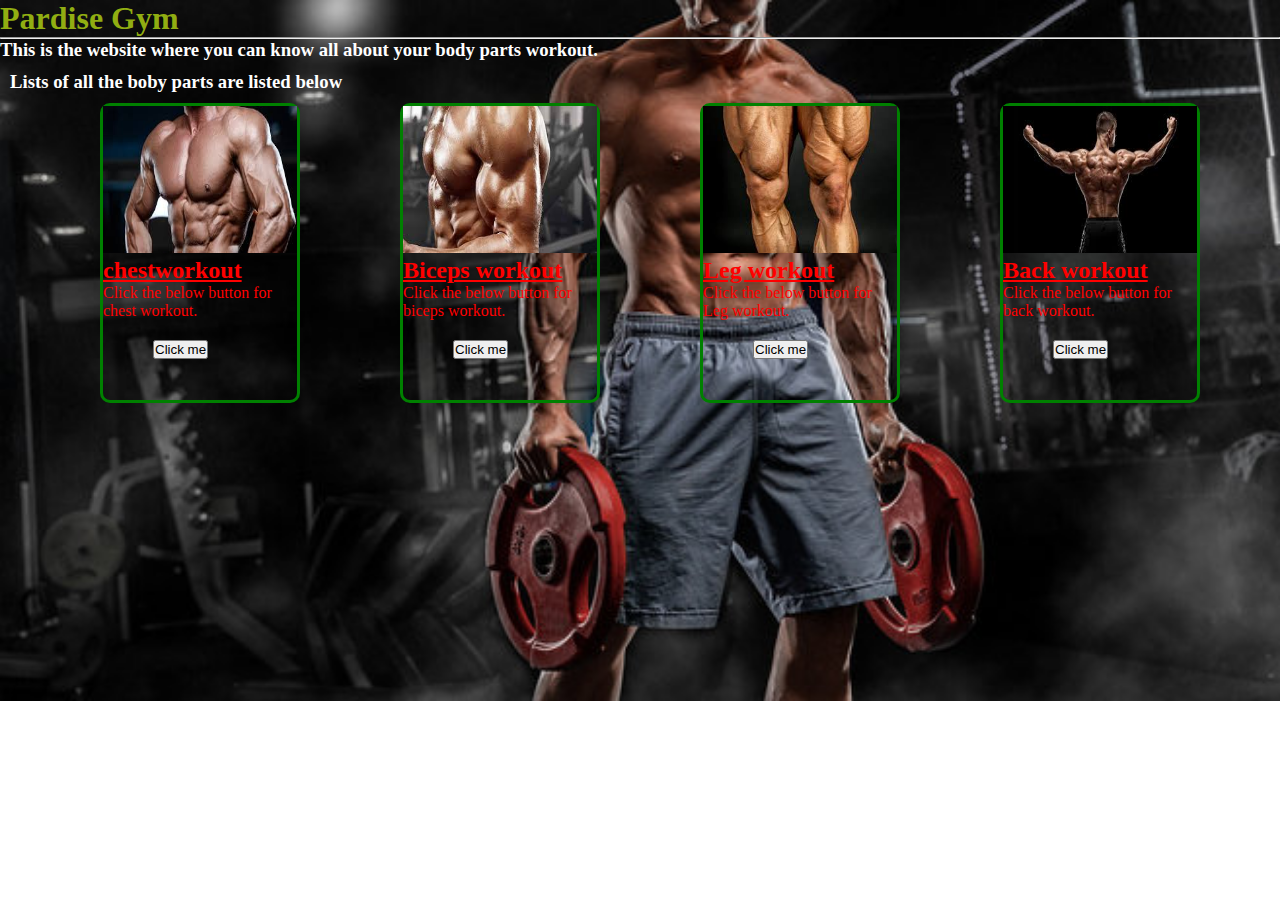
<file: index.html>
<!DOCTYPE html>
<html lang="en">
<head>
    <meta charset="UTF-8">
    <meta http-equiv="X-UA-Compatible" content="IE=edge">
    <meta name="viewport" content="width=device-width, initial-scale=1.0">
    <title>Prateek Fitness Gym</title>
    <link rel="stylesheet" href="style.css">
</head>
<body>
    <h1>Pardise Gym</h1>
    <hr>
    <h3 style="color:white;">This is the website where you can know all about your body parts workout.</h3>
    <h3><p style="color:white; margin:10px">Lists of all the boby parts are listed below </p></h3>
    <div class="sideview">
        <div class="card1">
            <img src="chestworkout.jpg" alt="chestworkout" width="100%" height="50%">
            <h2 class="text"><u> chestworkout</u></h2>
            <p class="text">Click the below button for chest workout.</p>
            <a href="chest.html"> <button class="btn">Click me</button></a>
        </div>
        <div class="card2">
            <img src="bicepsworkout.jpg" alt="bicepworkout" width="100%" height="50%">
            <h2 class="text"><u> Biceps workout</u></h2>
            <p class="text">Click the below button for biceps workout.</p>
            <a href="biceps.html"> <button class="btn">Click me</button></a>
        </div>
        <div class="card2">
            <img src="legworkout.jpg" alt="legworkout" width="100%" height="50%">
            <h2 class="text"><u> Leg workout</u></h2>
            <p class="text">Click the below button for Leg workout.</p>
            <a href="leg.html"> <button class="btn">Click me</button></a>
        </div>
        <div class="card2">
            <img src="back.jpg" alt="backworkout" width="100%" height="50%">
            <h2 class="text"><u> Back workout</u></h2>
            <p class="text">Click the below button for back workout.</p>
            <a href="back.html"> <button class="btn">Click me</button></a>
        </div>
    </div>
    
    
</body>
</html>
</file>
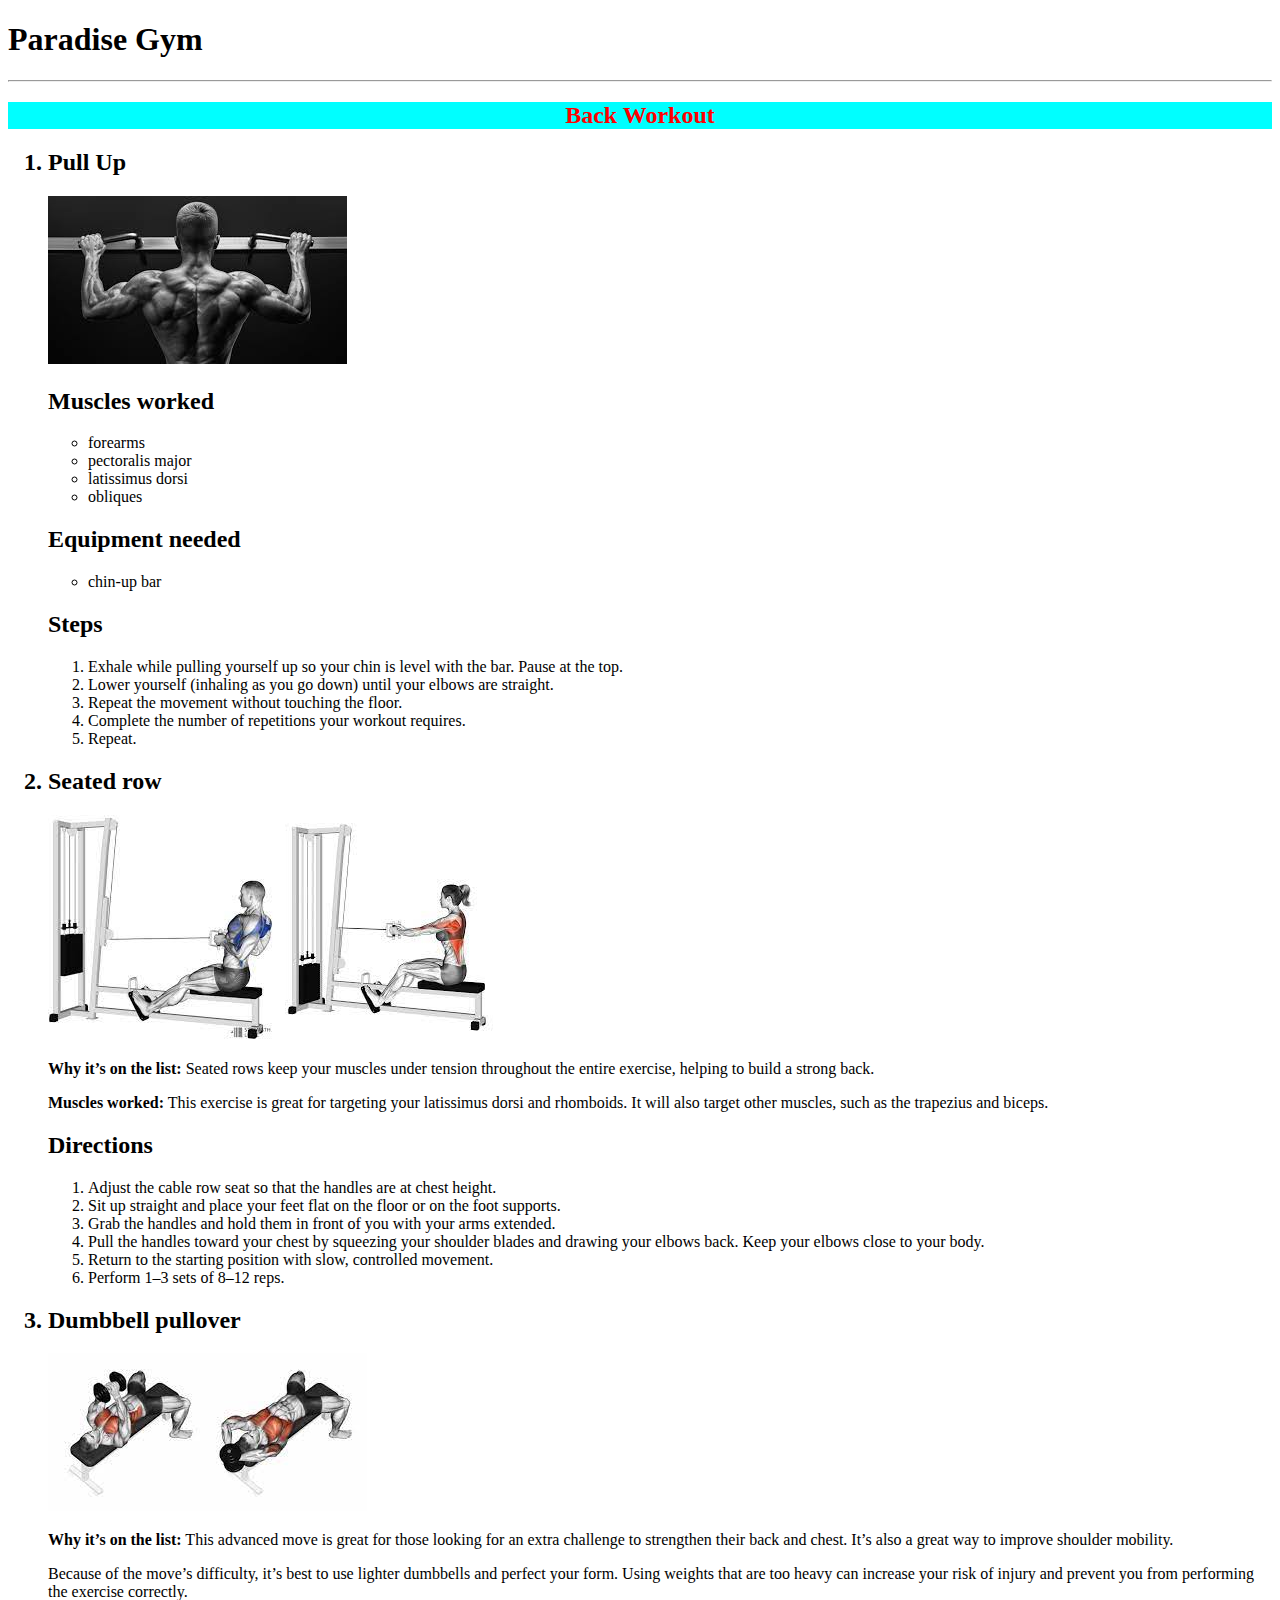
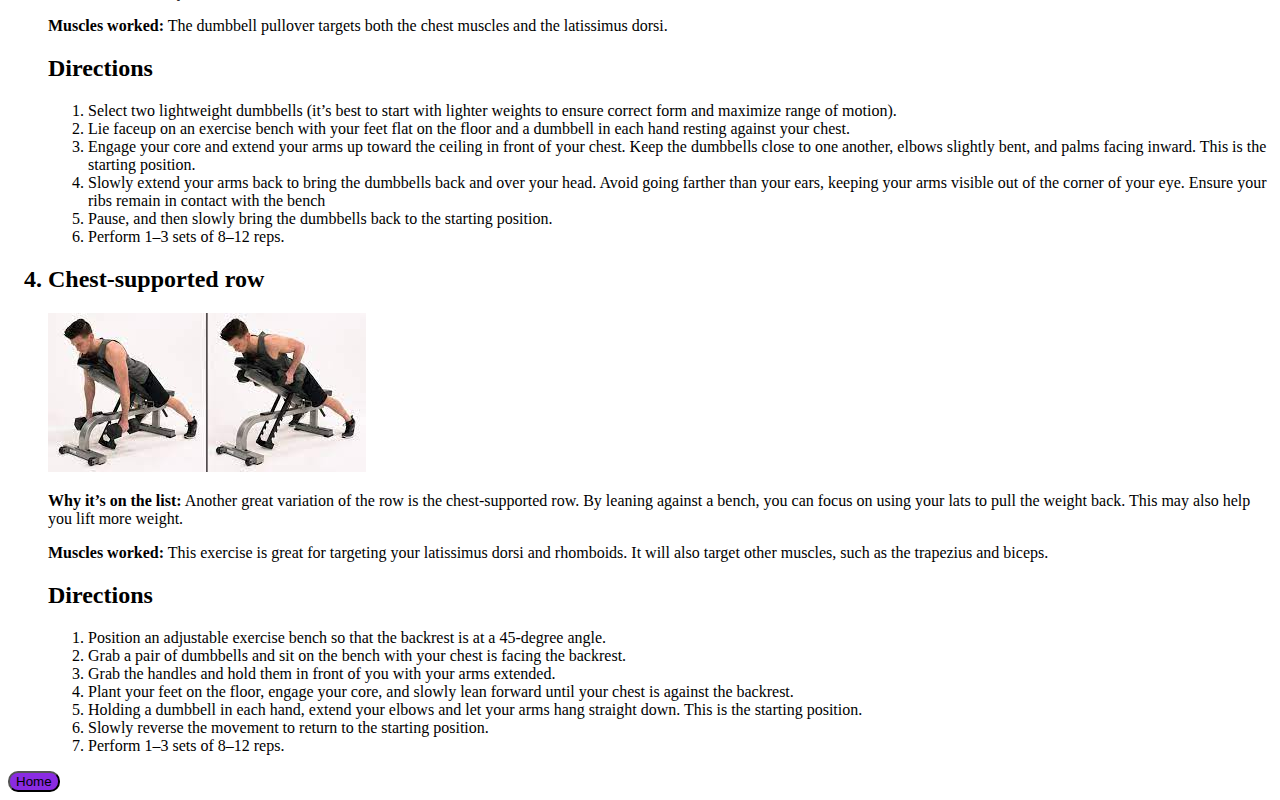
<file: back.html>
<!DOCTYPE html>
<html lang="en">
<head>
    <meta charset="UTF-8">
    <meta http-equiv="X-UA-Compatible" content="IE=edge">
    <meta name="viewport" content="width=device-width, initial-scale=1.0">
    <title>Back Workout</title>
    <style>
        .back{
            background-color: aqua;
            color:red;
            text-align:center;
            border:1px;
        }
        button{
            border-radius: 10px;
            background-color: blueviolet;
            cursor: pointer;
        }
    </style>
</head>
<body>
    <h1>Paradise Gym</h1>
    <hr>
    <div class="back">
        <h2>Back Workout</h2>
    </div>
    <ol>
        <h2><li>Pull Up</li></h2>
        <img src="pullup.jpg" alt="pullup">
        <h2>Muscles worked</h2>
        <ul>
            <li>forearms</li>
            <li>pectoralis major</li>
            <li>latissimus dorsi</li>
            <li>obliques</li>
        </ul>
        <h2>Equipment needed</h2>
        <ul>
            <li>chin-up bar</li>
        </ul>
        <h2>Steps</h2>
        <ol>
            <li>Exhale while pulling yourself up so your chin is level with the bar. Pause at the top.</li>
            <li>Lower yourself (inhaling as you go down) until your elbows are straight.</li>
            <li>Repeat the movement without touching the floor.</li>
            <li>Complete the number of repetitions your workout requires.</li>
            <li>Repeat.</li>
        </ol>
        <h2><li>Seated row</li></h2>
        <div class="side">
            <img src="seatrow1.jpg" alt="seatrow">
            <img src="seatrow2.jpg" alt="seatrow">
        </div>
        <p><b> Why it’s on the list:</b> Seated rows keep your muscles under tension throughout the entire exercise, helping to build a strong back.</p>
        <p><b>Muscles worked:</b> This exercise is great for targeting your latissimus dorsi and rhomboids. It will also target other muscles, such as the trapezius and biceps.</p>
        <h2>Directions</h2>
        <ol>
            <li>Adjust the cable row seat so that the handles are at chest height.</li>
            <li>Sit up straight and place your feet flat on the floor or on the foot supports.</li>
            <li>Grab the handles and hold them in front of you with your arms extended.</li>
            <li>Pull the handles toward your chest by squeezing your shoulder blades and drawing your elbows back. Keep your elbows close to your body.</li>
            <li>Return to the starting position with slow, controlled movement.</li>
            <li>Perform 1–3 sets of 8–12 reps.</li>
        </ol>
        <h2><li>Dumbbell pullover</li></h2>
        <img src="dumbellpullover.jpg" alt="dumbellpullover">
        <p><b>Why it’s on the list:</b> This advanced move is great for those looking for an extra challenge to strengthen their back and chest. It’s also a great way to improve shoulder mobility.</p>
        <p>Because of the move’s difficulty, it’s best to use lighter dumbbells and perfect your form. Using weights that are too heavy can increase your risk of injury and prevent you from performing the exercise correctly.</p>
        <p><b>Muscles worked:</b> The dumbbell pullover targets both the chest muscles and the latissimus dorsi.</p>
        <h2>Directions</h2>
        <ol>
            <li>Select two lightweight dumbbells (it’s best to start with lighter weights to ensure correct form and maximize range of motion).</li>
            <li>Lie faceup on an exercise bench with your feet flat on the floor and a dumbbell in each hand resting against your chest.</li>
            <li>Engage your core and extend your arms up toward the ceiling in front of your chest. Keep the dumbbells close to one another, elbows slightly bent, and palms facing inward. This is the starting position.</li>
            <li>Slowly extend your arms back to bring the dumbbells back and over your head. Avoid going farther than your ears, keeping your arms visible out of the corner of your eye. Ensure your ribs remain in contact with the bench</li>
            <li>Pause, and then slowly bring the dumbbells back to the starting position.</li>
            <li>Perform 1–3 sets of 8–12 reps.</li>
        </ol>
        <h2><li>Chest-supported row</li></h2>
        <img src="chestsupported.jpg" alt="chest supported">
        <p><b>Why it’s on the list:</b> Another great variation of the row is the chest-supported row. By leaning against a bench, you can focus on using your lats to pull the weight back. This may also help you lift more weight.</p>
        <p><b>Muscles worked:</b> This exercise is great for targeting your latissimus dorsi and rhomboids. It will also target other muscles, such as the trapezius and biceps.</p>
        <h2>Directions</h2>
        <ol>
            <li>Position an adjustable exercise bench so that the backrest is at a 45-degree angle.</li>
            <li>Grab a pair of dumbbells and sit on the bench with your chest is facing the backrest.</li>
            <li>Grab the handles and hold them in front of you with your arms extended.</li>
            <li>Plant your feet on the floor, engage your core, and slowly lean forward until your chest is against the backrest.</li>
            <li>Holding a dumbbell in each hand, extend your elbows and let your arms hang straight down. This is the starting position.</li>
            <li>Slowly reverse the movement to return to the starting position.</li>
            <li>Perform 1–3 sets of 8–12 reps.</li>
        </ol>
    </ol>
    <a href="index.html"><button>Home</button></a>
</body>
</html>
</file>
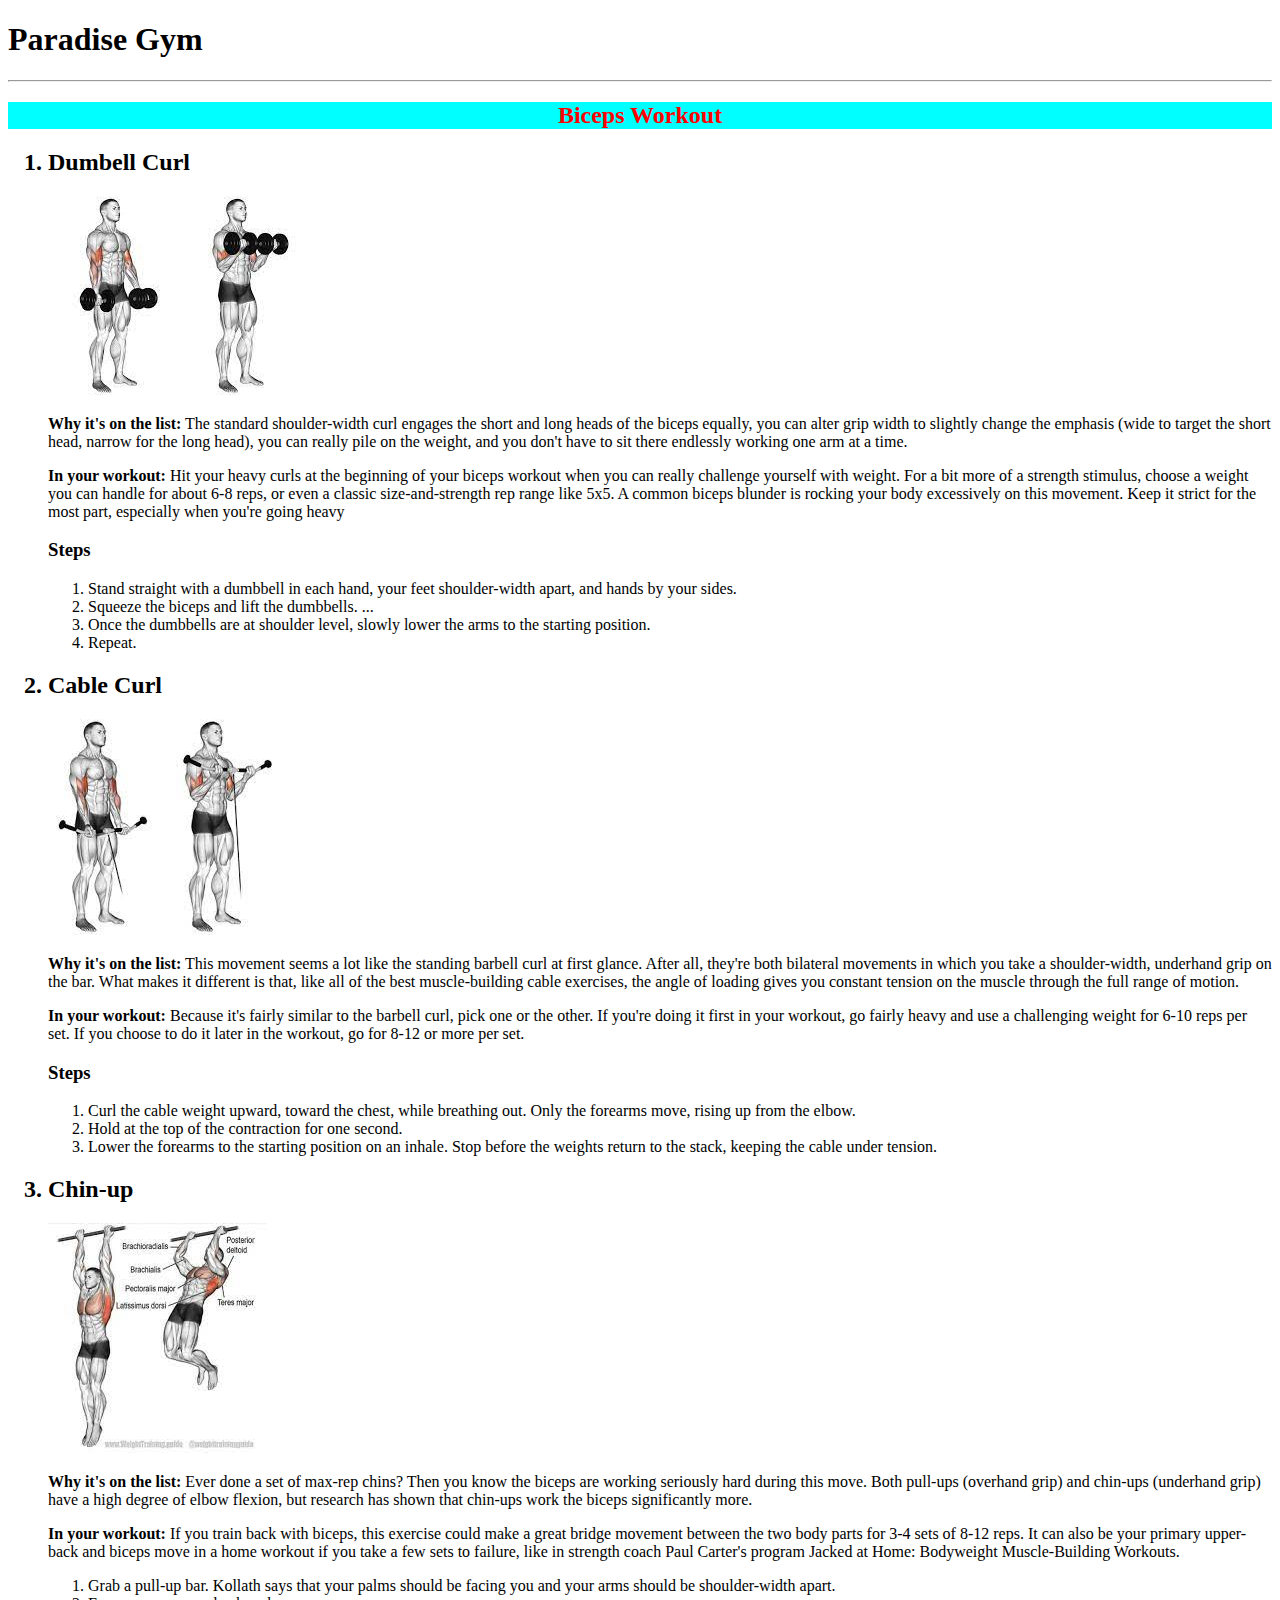
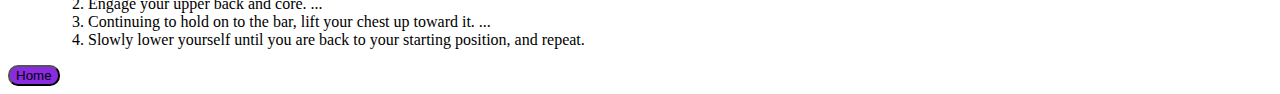
<file: biceps.html>
<!DOCTYPE html>
<html lang="en">
<head>
    <meta charset="UTF-8">
    <meta http-equiv="X-UA-Compatible" content="IE=edge">
    <meta name="viewport" content="width=device-width, initial-scale=1.0">
    <title>Biceps workout</title>
    <style>
        button{
            border-radius: 10px;
            background-color: blueviolet;
            cursor: pointer;
        }
        .bicep{
            background-color: aqua;
            color:red;
            text-align:center;
            border:1px;
        }
    </style>
</head>
<body>
    <h1>Paradise Gym</h1>
    <hr>
    <div class="bicep">
        <h2>Biceps Workout</h2>
    </div>
        <ol>
            <h2><li>Dumbell Curl</li></h2>
            <img src="dumbellcurl.jpg" alt="dumbell curl">
            <p><b>Why it's on the list:</b> The standard shoulder-width curl engages the short and long heads of the biceps equally, you can alter grip width to slightly change the emphasis (wide to target the short head, narrow for the long head), you can really pile on the weight, and you don't have to sit there endlessly working one arm at a time.</p>
            <p><b>In your workout:</b> Hit your heavy curls at the beginning of your biceps workout when you can really challenge yourself with weight. For a bit more of a strength stimulus, choose a weight you can handle for about 6-8 reps, or even a classic size-and-strength rep range like 5x5. A common biceps blunder is rocking your body excessively on this movement. Keep it strict for the most part, especially when you're going heavy</p>
            <h3>Steps</h3>
            <ol>
                <li>Stand straight with a dumbbell in each hand, your feet shoulder-width apart, and hands by your sides.</li>
                <li>Squeeze the biceps and lift the dumbbells. ...</li>
                <li>Once the dumbbells are at shoulder level, slowly lower the arms to the starting position.</li>
                <li>Repeat.</li>
            </ol>
            <h2><li>Cable Curl</li></h2>
            <img src="cablecurl.jpg" alt="cable curl">
            <p><b>Why it's on the list:</b> This movement seems a lot like the standing barbell curl at first glance. After all, they're both bilateral movements in which you take a shoulder-width, underhand grip on the bar. What makes it different is that, like all of the best muscle-building cable exercises, the angle of loading gives you constant tension on the muscle through the full range of motion.</p>
            <p><b>In your workout:</b> Because it's fairly similar to the barbell curl, pick one or the other. If you're doing it first in your workout, go fairly heavy and use a challenging weight for 6-10 reps per set. If you choose to do it later in the workout, go for 8-12 or more per set.</p>
            <h3>Steps</h3>
            <ol>
                <li>Curl the cable weight upward, toward the chest, while breathing out. Only the forearms move, rising up from the elbow.</li>
                <li>Hold at the top of the contraction for one second.</li>
                <li>Lower the forearms to the starting position on an inhale. Stop before the weights return to the stack, keeping the cable under tension.</li>
            </ol>
            <h2><li>Chin-up</li></h2>
            <img src="chinup.jpg" alt="Chin up">
            <p><b>Why it's on the list:</b> Ever done a set of max-rep chins? Then you know the biceps are working seriously hard during this move. Both pull-ups (overhand grip) and chin-ups (underhand grip) have a high degree of elbow flexion, but research has shown that chin-ups work the biceps significantly more.</p>
            <p><b>In your workout:</b> If you train back with biceps, this exercise could make a great bridge movement between the two body parts for 3-4 sets of 8-12 reps. It can also be your primary upper-back and biceps move in a home workout if you take a few sets to failure, like in strength coach Paul Carter's program Jacked at Home: Bodyweight Muscle-Building Workouts.</p>
            <ol>
                <li>Grab a pull-up bar. Kollath says that your palms should be facing you and your arms should be shoulder-width apart.</li>
                <li>Engage your upper back and core. ...</li>
                <li>Continuing to hold on to the bar, lift your chest up toward it. ...</li>
                <li>Slowly lower yourself until you are back to your starting position, and repeat.</li>
            </ol>
        </ol>
        <a href="index.html"><button>Home</button></a>
</body>
</html>
</file>
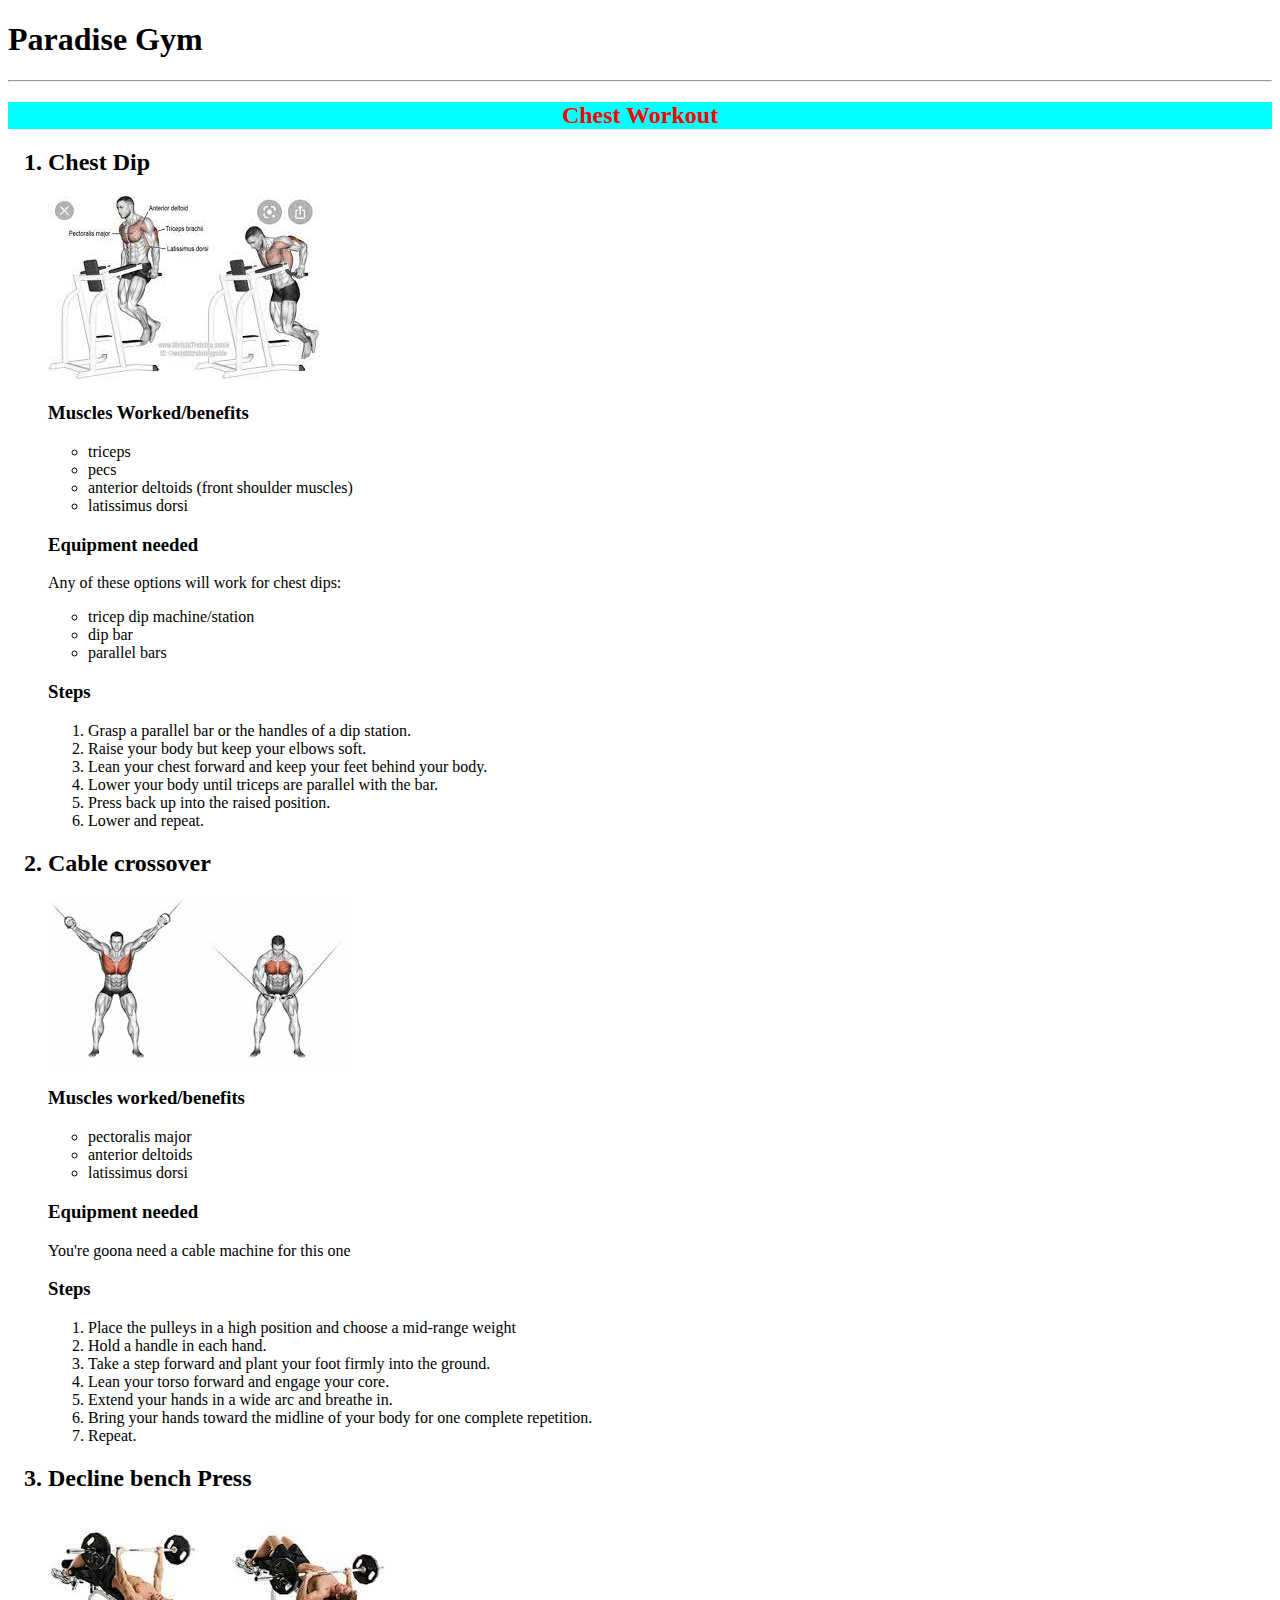
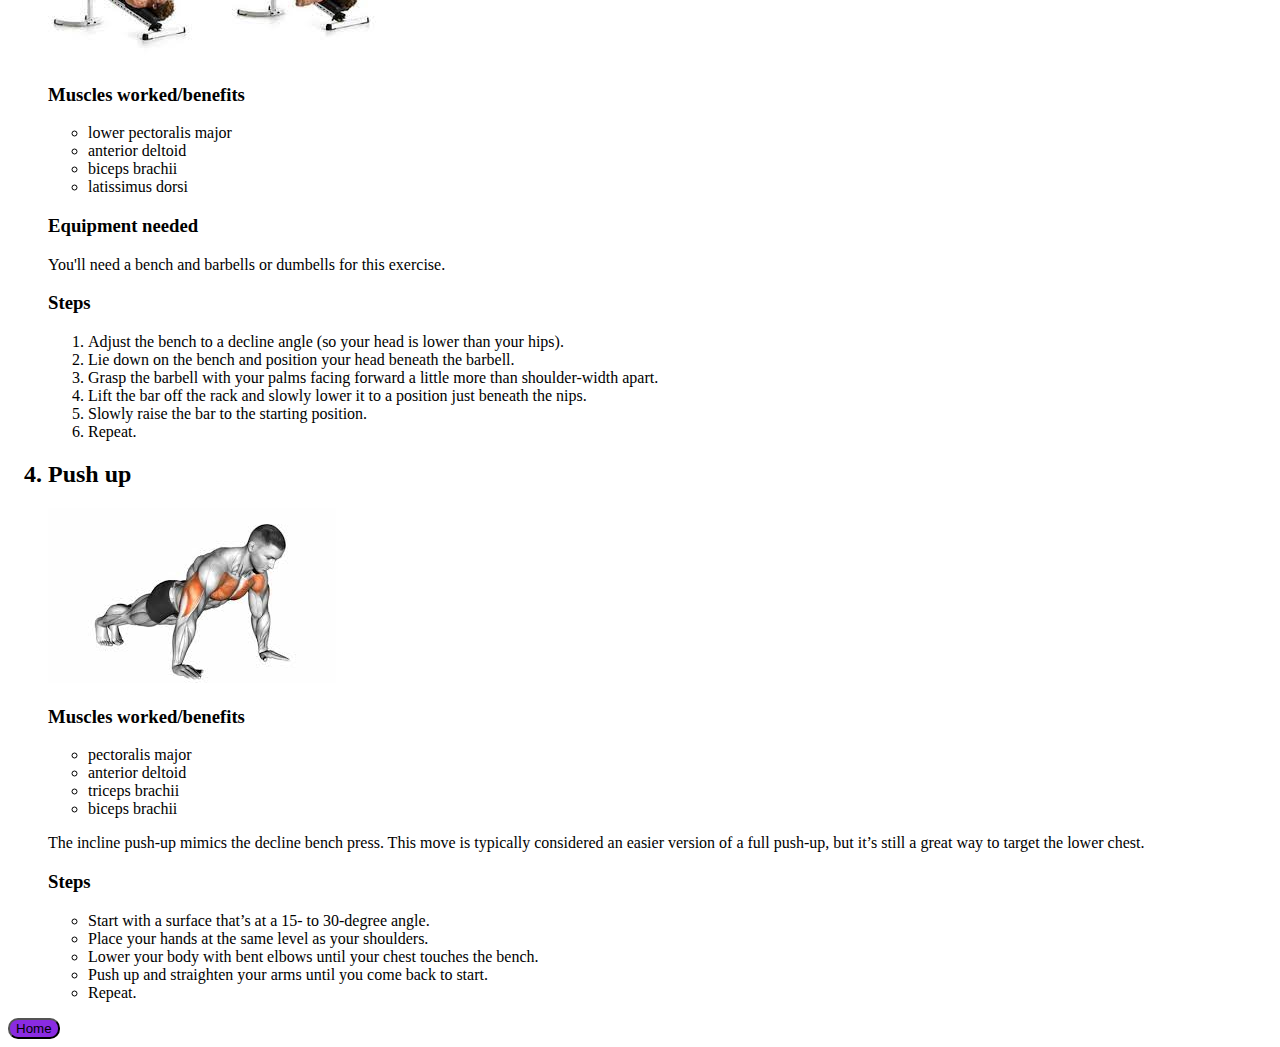
<file: chest.html>
<!DOCTYPE html>
<html lang="en">
<head>
    <meta charset="UTF-8">
    <meta http-equiv="X-UA-Compatible" content="IE=edge">
    <meta name="viewport" content="width=device-width, initial-scale=1.0">
    <title>Chest Workout</title>
    <style>
        button{
            border-radius: 10px;
            background-color: blueviolet;
            cursor: pointer;
        }
        .chest{
            background-color: aqua;
            color:red;
            text-align:center;
            border:1px;
        }
    </style>
</head>
<body>
    <h1>Paradise Gym</h1>
    <hr>
    <div class="chest">
    <h2>Chest Workout</h2>
    </div>
    <ol>
    <h2><li>Chest Dip</li></h2>
    <img src="chestdip.jpg" alt="benchpress">
    <h3>Muscles Worked/benefits</h3>
    <ul>
        <li>triceps</li>
        <li>pecs</li>
        <li>anterior deltoids (front shoulder muscles)</li>
        <li>latissimus dorsi</li>
    </ul>
    <h3>Equipment needed</h3>
    <p>Any of these options will work for chest dips:</p>
    <ul>
        <li>tricep dip machine/station</li>
        <li>dip bar</li>
        <li>parallel bars</li>
    </ul>
    <h3>Steps</h3>
    <ol>
        <li>Grasp a parallel bar or the handles of a dip station.</li>
        <li>Raise your body but keep your elbows soft.</li>
        <li>Lean your chest forward and keep your feet behind your body.</li>
        <li>Lower your body until triceps are parallel with the bar.</li>
        <li>Press back up into the raised position.</li>
        <li>Lower and repeat.</li>
    </ol>
    <h2><li>Cable crossover</li></h2>
    <img src="cablecrossover.jpg" alt="cablecrossover">
    <h3>Muscles worked/benefits</h3>
    <ul>
        <li>pectoralis major</li>
        <li>anterior deltoids</li>
        <li>latissimus dorsi</li>
    </ul>
    <h3>Equipment needed</h3>
    <p>You're goona need a cable machine for this one</p>
    <h3>Steps</h3>
    <ol>
        <li>Place the pulleys in a high position and choose a mid-range weight</li>
        <li>Hold a handle in each hand.</li>
        <li>Take a step forward and plant your foot firmly into the ground.</li>
        <li>Lean your torso forward and engage your core.</li>
        <li>Extend your hands in a wide arc and breathe in.</li>
        <li>Bring your hands toward the midline of your body for one complete repetition.</li>
        <li>Repeat.</li>
    </ol>
    <h2><li>Decline bench Press</li></h2>
    <img src="decline.jpg" alt="decline bench press">
    <h3>Muscles worked/benefits</h3>
    <ul>
        <li>lower pectoralis major</li>
        <li>anterior deltoid</li>
        <li>biceps brachii</li>
        <li>latissimus dorsi</li>
    </ul>
    <h3>Equipment needed</h3>
    You'll need a bench and barbells or dumbells for this exercise.
    <h3>Steps</h3>
    <ol>
        <li>Adjust the bench to a decline angle (so your head is lower than your hips).</li>
        <li>Lie down on the bench and position your head beneath the barbell.</li>
        <li>Grasp the barbell with your palms facing forward a little more than shoulder-width apart.</li>
        <li>Lift the bar off the rack and slowly lower it to a position just beneath the nips.</li>
        <li>Slowly raise the bar to the starting position.</li>
        <li>Repeat.</li>
    </ol>
    <h2><li>Push up</li></h2>
    <img src="pushup.jpg" alt="push up">
    <h3>Muscles worked/benefits</h3>
    <ul>
        <li>pectoralis major</li>
        <li>anterior deltoid</li>
        <li>triceps brachii</li>
        <li>biceps brachii</li>
    </ul>
    <p>The incline push-up mimics the decline bench press. This move is typically considered an easier version of a full push-up, but it’s still a great way to target the lower chest.</p>
    <h3>Steps</h3>
    <ul>
        <li>Start with a surface that’s at a 15- to 30-degree angle.</li>
        <li>Place your hands at the same level as your shoulders.</li>
        <li>Lower your body with bent elbows until your chest touches the bench.</li>
        <li>Push up and straighten your arms until you come back to start.</li>
        <li>Repeat.</li>
    </ul>
</ol>
<a href="index.html"><button>Home</button></a>
</body>
</html>
</file>
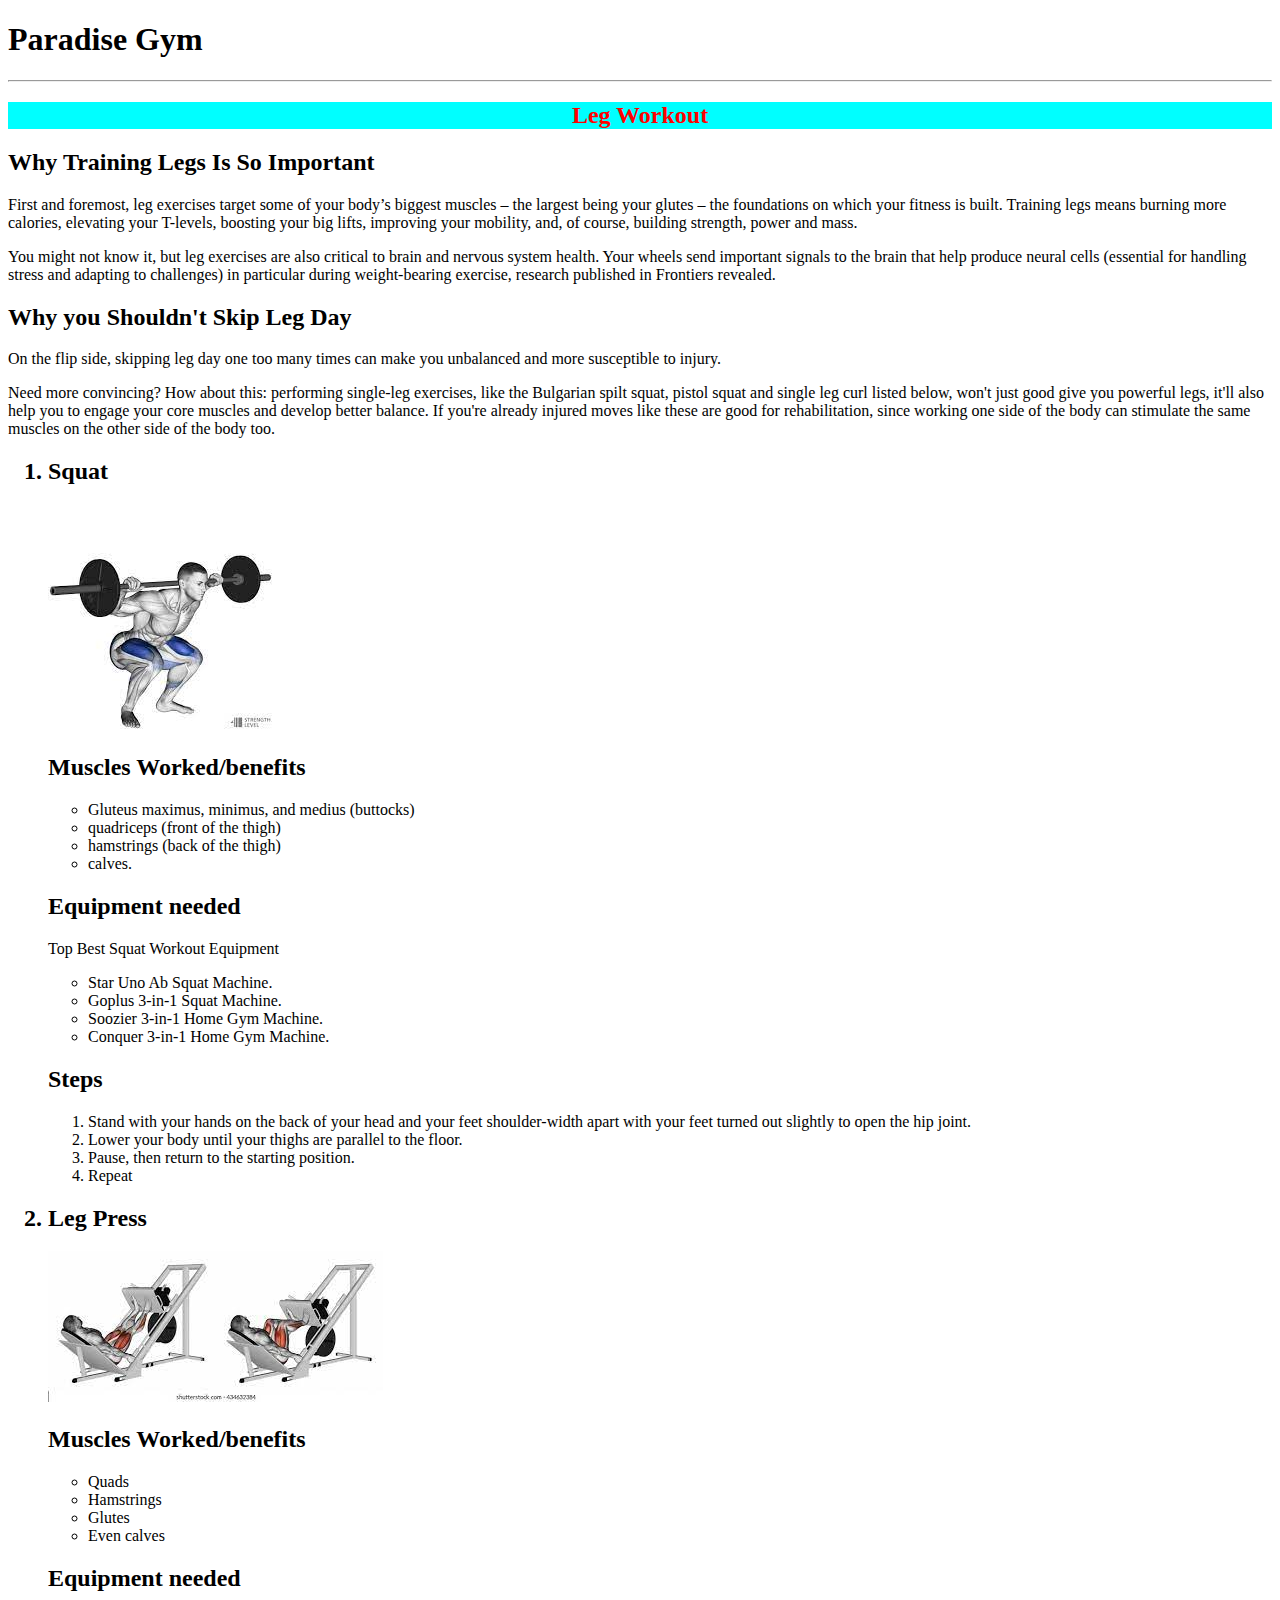
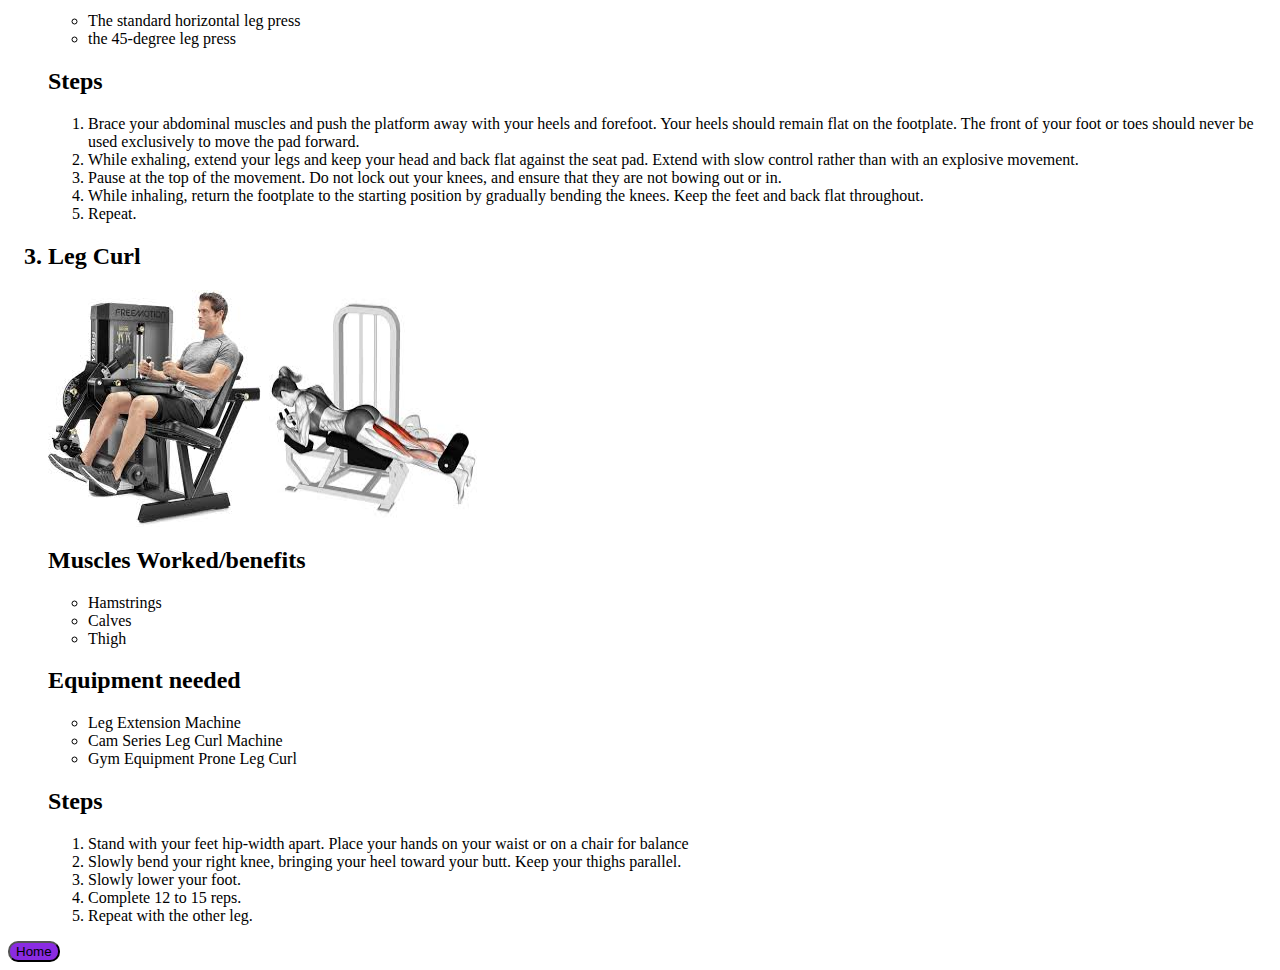
<file: leg.html>
<!DOCTYPE html>
<html lang="en">
<head>
    <meta charset="UTF-8">
    <meta http-equiv="X-UA-Compatible" content="IE=edge">
    <meta name="viewport" content="width=device-width, initial-scale=1.0">
    <title>Leg Workout</title>
    <style>
        .leg{
            background-color: aqua;
            color:red;
            text-align:center;
            border:1px;
        }
        .side{
            display:flex;
        }
        button{
            border-radius: 10px;
            background-color: blueviolet;
            cursor: pointer;
        }
    </style>
</head>
<body>
    <h1>Paradise Gym</h1>
    <hr>
    <div class="leg">
        <h2>Leg Workout</h2>
    </div>
    <h2>Why Training Legs Is So Important</h2>
        <p>First and foremost, leg exercises target some of your body’s biggest muscles – the largest being your glutes – the foundations on which your fitness is built. Training legs means burning more calories, elevating your T-levels, boosting your big lifts, improving your mobility, and, of course, building strength, power and mass.</p>
        <p>You might not know it, but leg exercises are also critical to brain and nervous system health. Your wheels send important signals to the brain that help produce neural cells (essential for handling stress and adapting to challenges) in particular during weight-bearing exercise, research published in Frontiers revealed.</p>
        <h2>Why you Shouldn't Skip Leg Day</h2>
        <p>On the flip side, skipping leg day one too many times can make you unbalanced and more susceptible to injury.</p>
        <p>Need more convincing? How about this: performing single-leg exercises, like the Bulgarian spilt squat, pistol squat and single leg curl listed below, won't just good give you powerful legs, it'll also help you to engage your core muscles and develop better balance. If you're already injured moves like these are good for rehabilitation, since working one side of the body can stimulate the same muscles on the other side of the body too.</p>
        <ol>
            <h2><li>Squat</li></h2>
            <img src="squat.jpg" alt="squat">
            <h2>Muscles Worked/benefits</h2>
            <ul>
                <li>Gluteus maximus, minimus, and medius (buttocks)</li>
                <li>quadriceps (front of the thigh)</li>
                <li>hamstrings (back of the thigh)</li>
                <li>calves.</li>
            </ul>
            <h2>Equipment needed</h2>
            <p>Top Best Squat Workout Equipment</p>
            <ul>
                <li>Star Uno Ab Squat Machine.</li>
                <li>Goplus 3-in-1 Squat Machine.</li>
                <li>Soozier 3-in-1 Home Gym Machine.</li>
                <li>Conquer 3-in-1 Home Gym Machine.</li>
            </ul>
            <h2>Steps</h2>
            <ol>
                <li>Stand with your hands on the back of your head and your feet shoulder-width apart with your feet turned out slightly to open the hip joint.</li>
                <li>Lower your body until your thighs are parallel to the floor.</li>
                <li>Pause, then return to the starting position.</li>
                <li>Repeat</li>
            </ol>
            <h2><li>Leg Press</li></h2>
            <img src="legpress.jpg" alt="legpress">
            <h2>Muscles Worked/benefits</h2>
            <ul>
                <li>Quads</li>
                <li>Hamstrings</li>
                <li>Glutes</li>
                <li>Even calves</li>
            </ul>
            <h2>Equipment needed</h2>
            <ul>
                <li> The standard horizontal leg press</li>
                <li> the 45-degree leg press</li>
            </ul>
            <h2>Steps</h2>
            <ol>
                <li>Brace your abdominal muscles and push the platform away with your heels and forefoot. Your heels should remain flat on the footplate. The front of your foot or toes should never be used exclusively to move the pad forward.</li>
                <li>While exhaling, extend your legs and keep your head and back flat against the seat pad. Extend with slow control rather than with an explosive movement.</li>
                <li>Pause at the top of the movement. Do not lock out your knees, and ensure that they are not bowing out or in.</li>
                <li>While inhaling, return the footplate to the starting position by gradually bending the knees. Keep the feet and back flat throughout.</li>
                <li>Repeat.</li>
            </ol>
            <h2><li>Leg Curl</li></h2>
            <div class="side">
            <img src="legcurl1.jpg" alt="legcurl">
            <img src="legcurl2.jpg" alt="legcurl2">
        </div>
        <h2>Muscles Worked/benefits</h2>
        <ul>
            <li>Hamstrings</li>
            <li>Calves</li>
            <li>Thigh</li>
        </ul>
        <h2>Equipment needed</h2>
        <ul>
            <li>Leg Extension Machine</li>
            <li>Cam Series Leg Curl Machine</li>
            <li>Gym Equipment Prone Leg Curl</li>
        </ul>
        <h2>Steps</h2>
       <ol>
        <li>Stand with your feet hip-width apart. Place your hands on your waist or on a chair for balance</li>
        <li>Slowly bend your right knee, bringing your heel toward your butt. Keep your thighs parallel.</li>
        <li>Slowly lower your foot.</li>
        <li>Complete 12 to 15 reps.</li>
        <li>Repeat with the other leg.</li>
       </ol>
        </ol>
        <a href="index.html"><button>Home</button></a>
</body>
</html>
</file>
<file: style.css>
*{
    margin:0;
    padding:0;
    box-sizing: border-box;
}
h1{
    color: rgba(164, 197, 19, 0.877);
}
body{
    background-image: url(gym.jpg);
    width:100%;
    height: 100%;
    background-size:cover;
    /* background-position: center; */
    background-repeat: no-repeat;
}
.sideview{
    display: flex;
}
.card1{
    height:300px;
    width:200px;
    border:3px solid green;
    border-radius: 10px;
    margin-left: 100px;
}
.card2{
    height:300px;
    width:200px;
    border:3px solid green;
    border-radius: 10px;
    margin-left: 100px;
}

.text{
    color:red;
}
.btn{
    margin:20px 50px;
    cursor: pointer;
}
</file>
